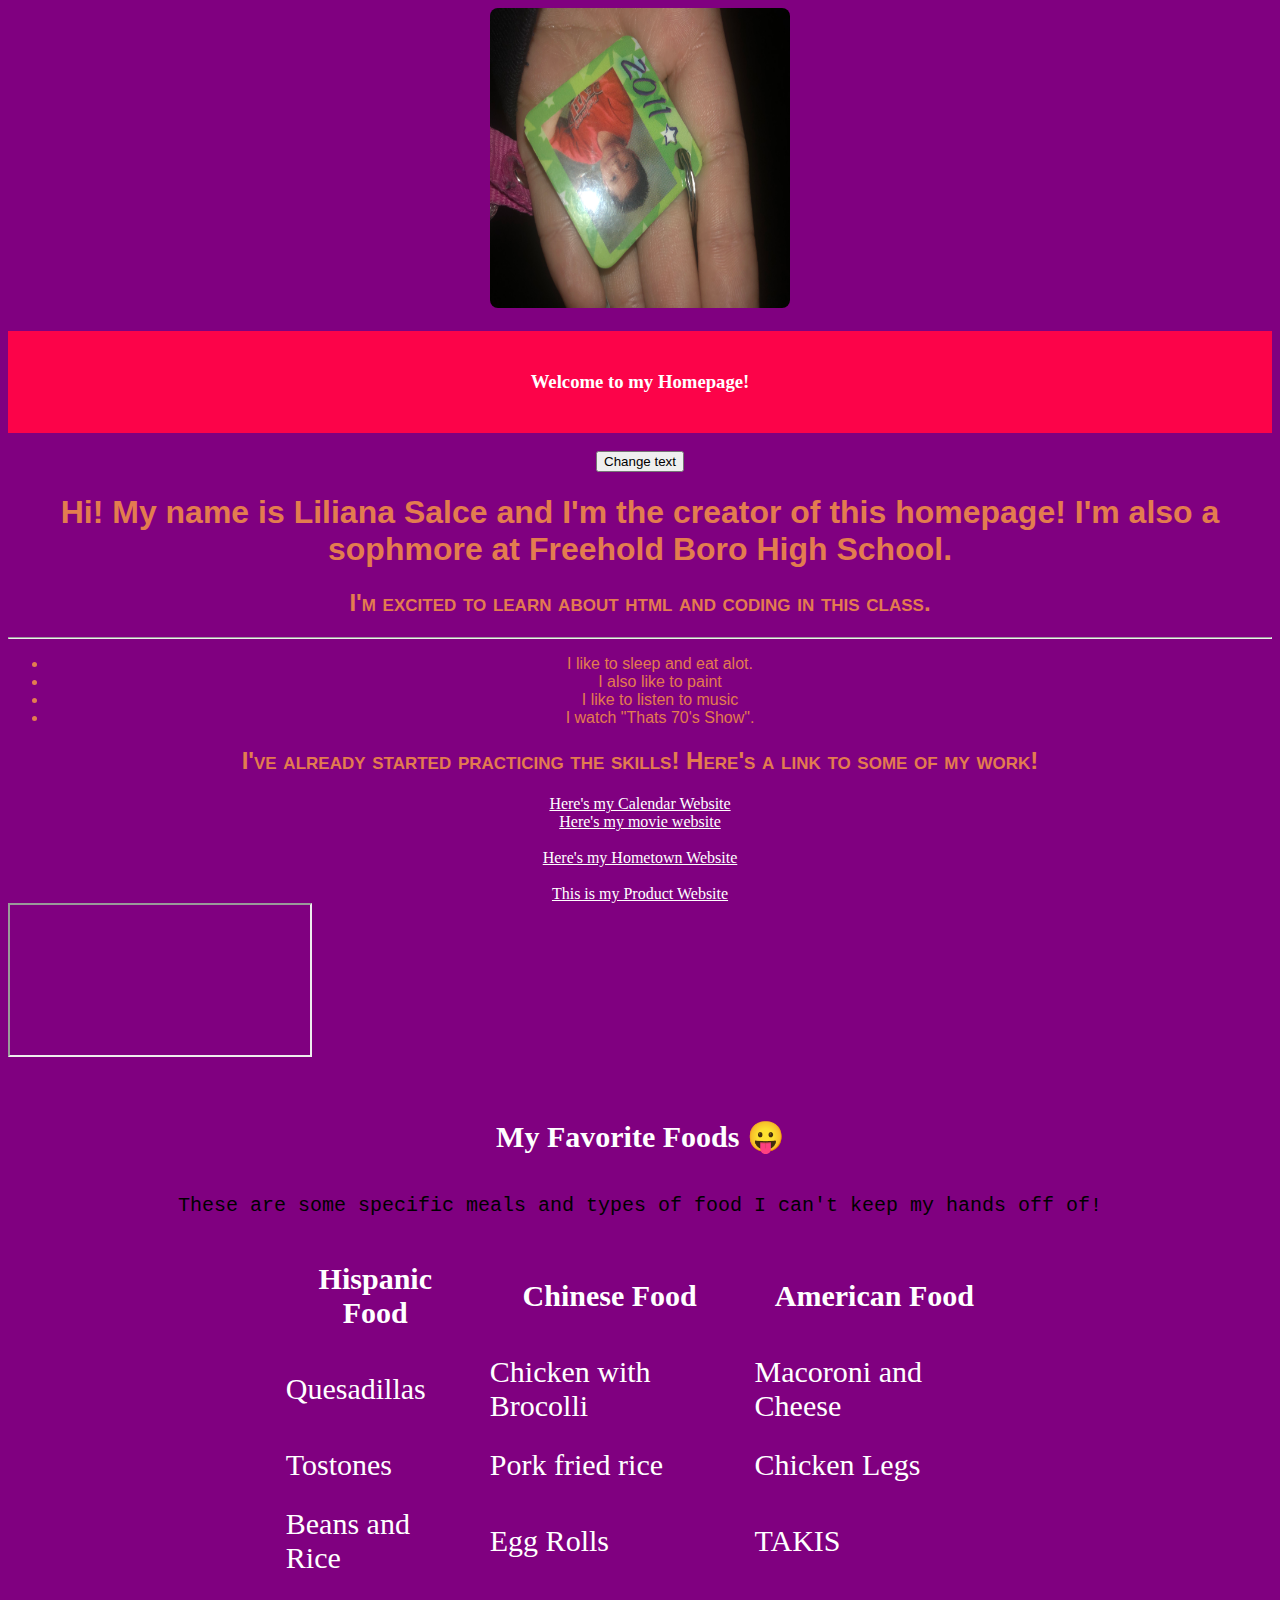
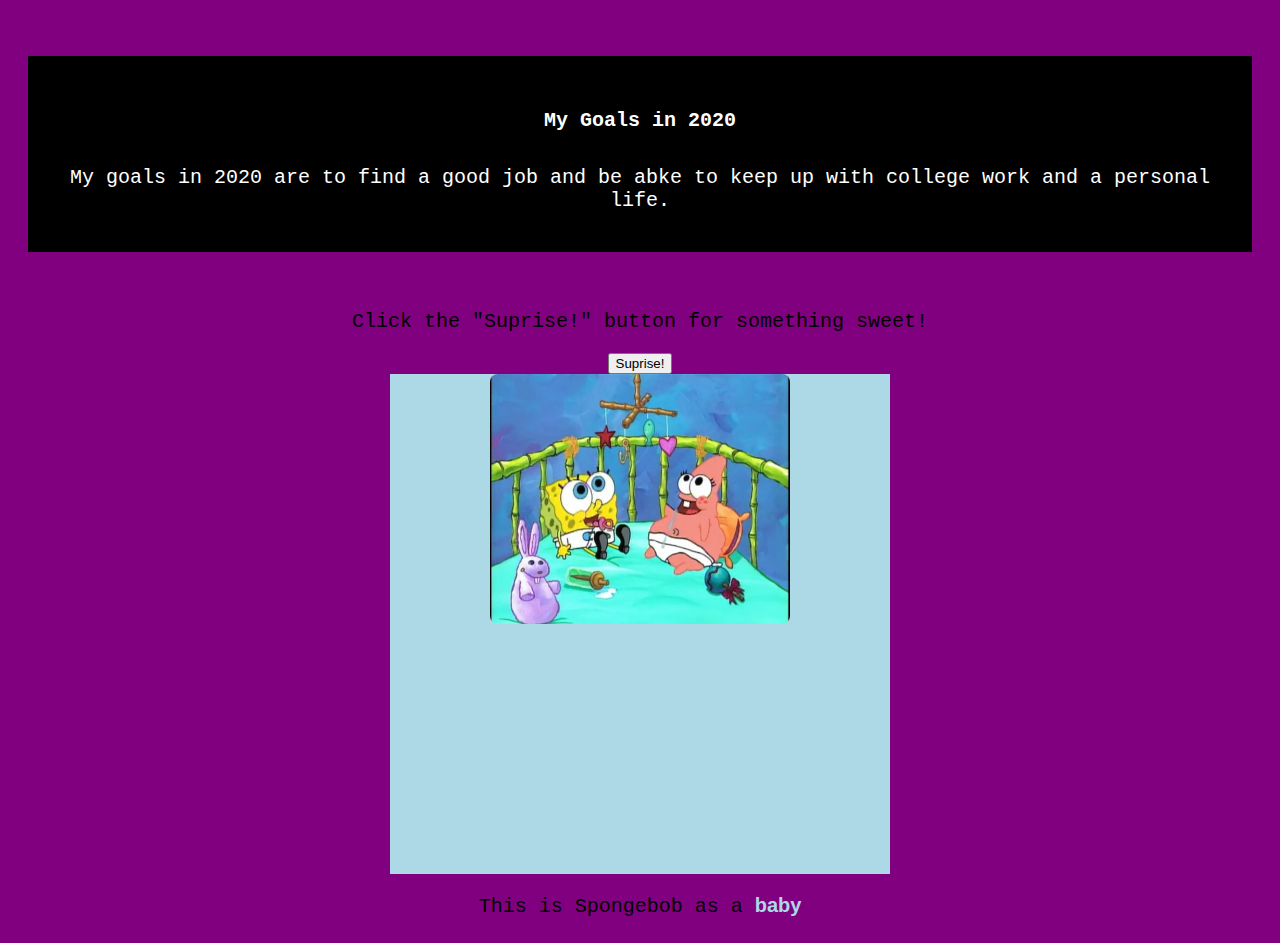
<file: index.html>
<!DOCTYPE html>
<html lang="en" dir="ltr">
  <head>
    <meta charset="utf-8">
    <title> HomePage Project</title>
    <link rel="stylesheet" href="css/style.css">
  </head>
  <body>
    <center>

  <img src="img/jeffreyasbaby.jpg" width=300px height="300px">

    </center>
<center>
  <h3 id="myHeader">Welcome to my Homepage!</h3>
<button onclick="displayResult()">Change text</button>

<script>
function displayResult() {
  document.getElementById("myHeader").innerHTML = "Have a nice day!";
}
</script>
  <div.a>
  <h1>Hi! My name is Liliana Salce and I'm the creator of this homepage! I'm also a sophmore at Freehold Boro High School.</h1>

  <h2>I'm excited to learn about html and coding in this class.</h2>

  <hr>

<ul>
      <li>I like to sleep and eat alot.</li>
      <li>I also like to paint</li>
      <li>I like to listen to music</li>
      <li> I watch "Thats 70's Show".</li>
      </ul>
</div.a>

<h2>I've already started practicing the skills! Here's a link to some of my work!</h2>



<a href=" https://lilianasalce.github.io/calendar.io/"> Here's my Calendar Website</a>
  <br>
  <a href="https://lilianasalce.github.io/movie.io/"> Here's my movie website</a>
</br>


<br>
  <a href=" https://lilianasalce.github.io/Hometown.io/"> Here's my Hometown Website</a>
</br>
<br>
  <a href=" https://lilianasalce.github.io/products.io/"> This is my Product Website</a>
</br>
</center>
<iframe src="https://en.wikipedia.org/wiki/Liliana"></iframe>
<center>
<br>
<h4>My Favorite Foods 😛</h4>
<p>These are some specific meals and types of food I can't keep my hands off of!</p>

<table style="width:60%">
  <tr>
    <th>Hispanic Food</th>
    <th>Chinese Food</th>
    <th>American Food</th>
  </tr>
  <tr>
    <td>Quesadillas</td>
    <td>Chicken with Brocolli</td>
    <td>Macoroni and Cheese</td>
  </tr>
  <tr>
    <td>Tostones</td>
    <td>Pork fried rice</td>
    <td>Chicken Legs</td>
  </tr>
  <tr>
    <td>Beans and Rice</td>
    <td>Egg Rolls</td>
    <td>TAKIS</td>
  </tr>
</table>
</br>
<br>
<div class="Goals">
<h5>My Goals in 2020</h5>
<p> My goals in 2020 are to find a good job and be abke to keep up with college work and a personal life.</p>
</div>
</br>
<p>Click the "Suprise!" button for something sweet!</p>

<button onclick="myFunction()"> Suprise!</button>

<div id="myDIV">
<img src="img/babyspongebob.jpg" width=300px height="250px">
</div>


<p> This is Spongebob as a <span style="color:lightblue;font-weight:bold;font-family: Arial, Helvetica, sans-serif;">baby</span>
<script>
function myFunction() {
  var x = document.getElementById('myDIV');
  if (x.style.visibility === 'hidden') {
    x.style.visibility = 'visible';
  } else {
    x.style.visibility = 'hidden';
  }
}
</script>
  </body>
</html>
</file>
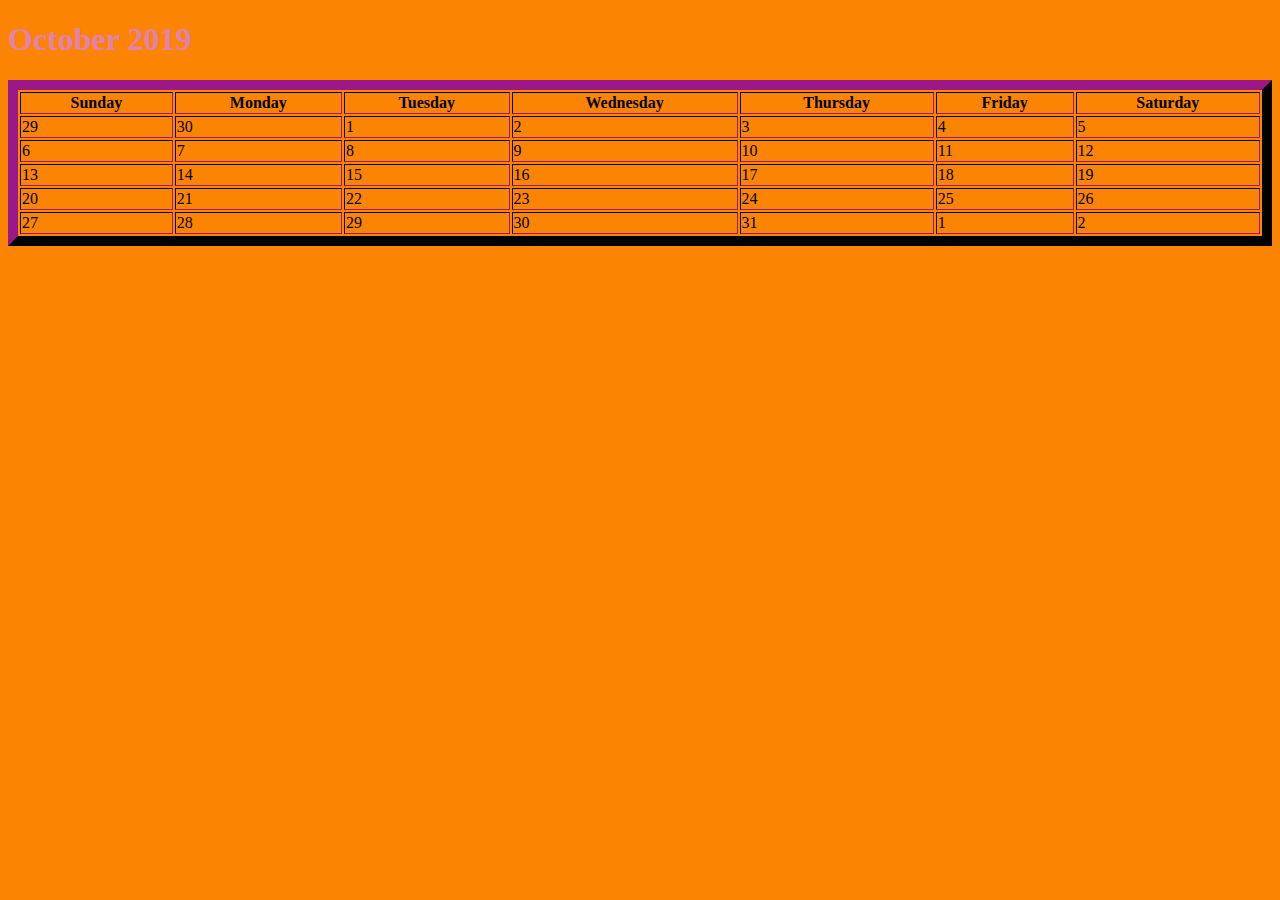
<file: img/Calender Salce/index.html>
<!DOCTYPE html>
<html lang="en" dir="ltr">
  <head>
    <meta charset="utf-8">
    <title>Calendar</title>
  </head>
  <body style="background-color:rgb(252, 132, 3)">
    <h1 style="color:#e381b2;">October 2019</h1>

    <table border="10" style="border-color:rgb(71, 11, 62); width:100%">
      <tr style="height:25px:">
        <th style="height:75x:">Sunday</th>
        <th>Monday</th>
        <th>Tuesday</th>
        <th>Wednesday</th>
        <th>Thursday</th>
        <th>Friday</th>
        <th>Saturday</th>
      </tr>
      <tr>
        <td>29</td>
        <td>30</td>
        <td>1</td>
        <td>2</td>
        <td>3</td>
        <td>4</td>
        <td>5</td>
      </tr>
      <tr>
        <td>6</td>
        <td>7</td>
        <td>8</td>
        <td>9</td>
        <td>10</td>
        <td>11</td>
        <td>12</td>
      </tr>
      <tr>
        <td>13</td>
        <td>14</td>
        <td>15</td>
        <td>16</td>
        <td>17</td>
        <td>18</td>
        <td>19</td>
      </tr>
      <tr>
        <td>20</td>
        <td>21</td>
        <td>22</td>
        <td>23</td>
        <td>24</td>
        <td>25</td>
        <td>26</td>
      </tr>
      <tr>
        <td>27</td>
        <td>28</td>
        <td>29</td>
        <td>30</td>
        <td>31</td>
        <td>1</td>
        <td>2</td>
  </body>
</html>
</file>
<file: css/style.css>
body{
  background-color:purple;
}

h1,h2,ul{
  color:#e37c4f;
  font-family:arial;
}
img {
  border-radius: 8px;
}

a{
  color:white;
}
a:hover{
  color:#00838c ;
}
div.a{
  width: 600px;
border: 15px; dotted :white;
  padding: 50px;
  margin: 20px;
}
#myHeader {
  background-color:#fc0349;
  color: white;
  padding: 40px;
  text-align: center;
  font-family:cursive;
}
table, th, td {
  border: 1px solid:#e37c4f ;
  padding: 5px;
}
table {
  border-spacing: 15px;
}
.Goals {
  background-color: black;
  color: white;
  margin: 20px;
  padding: 20px;
}
h5,p{
  font-family:monospace;
  font-size: 20px;
}
h4,tr{
  font-family:cursive;
  color:white;
  font-size: 30px;
}
#myDIV {
  width: 500px;
  height: 500px;
  background-color: lightblue;
}
h2::first-line {
  color:#e37c4f;
  font-variant: small-caps;
}
</file>
